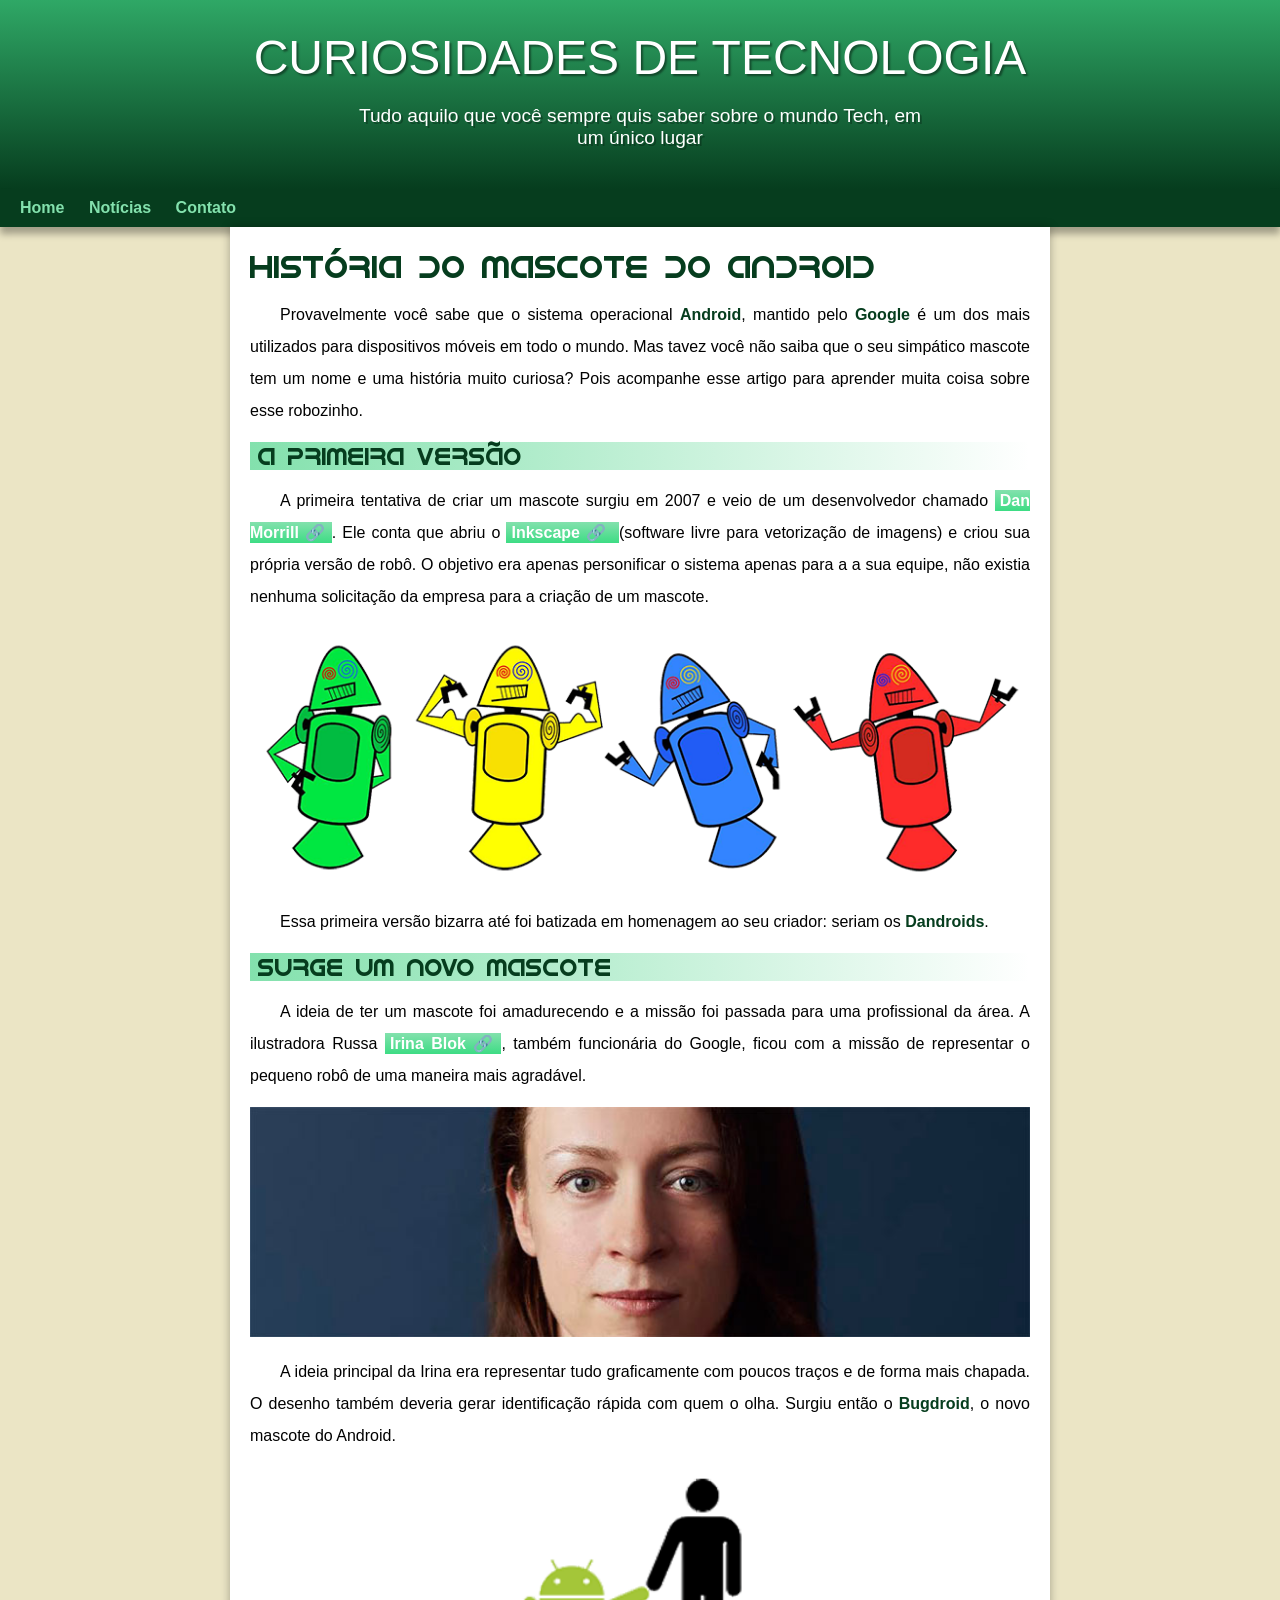
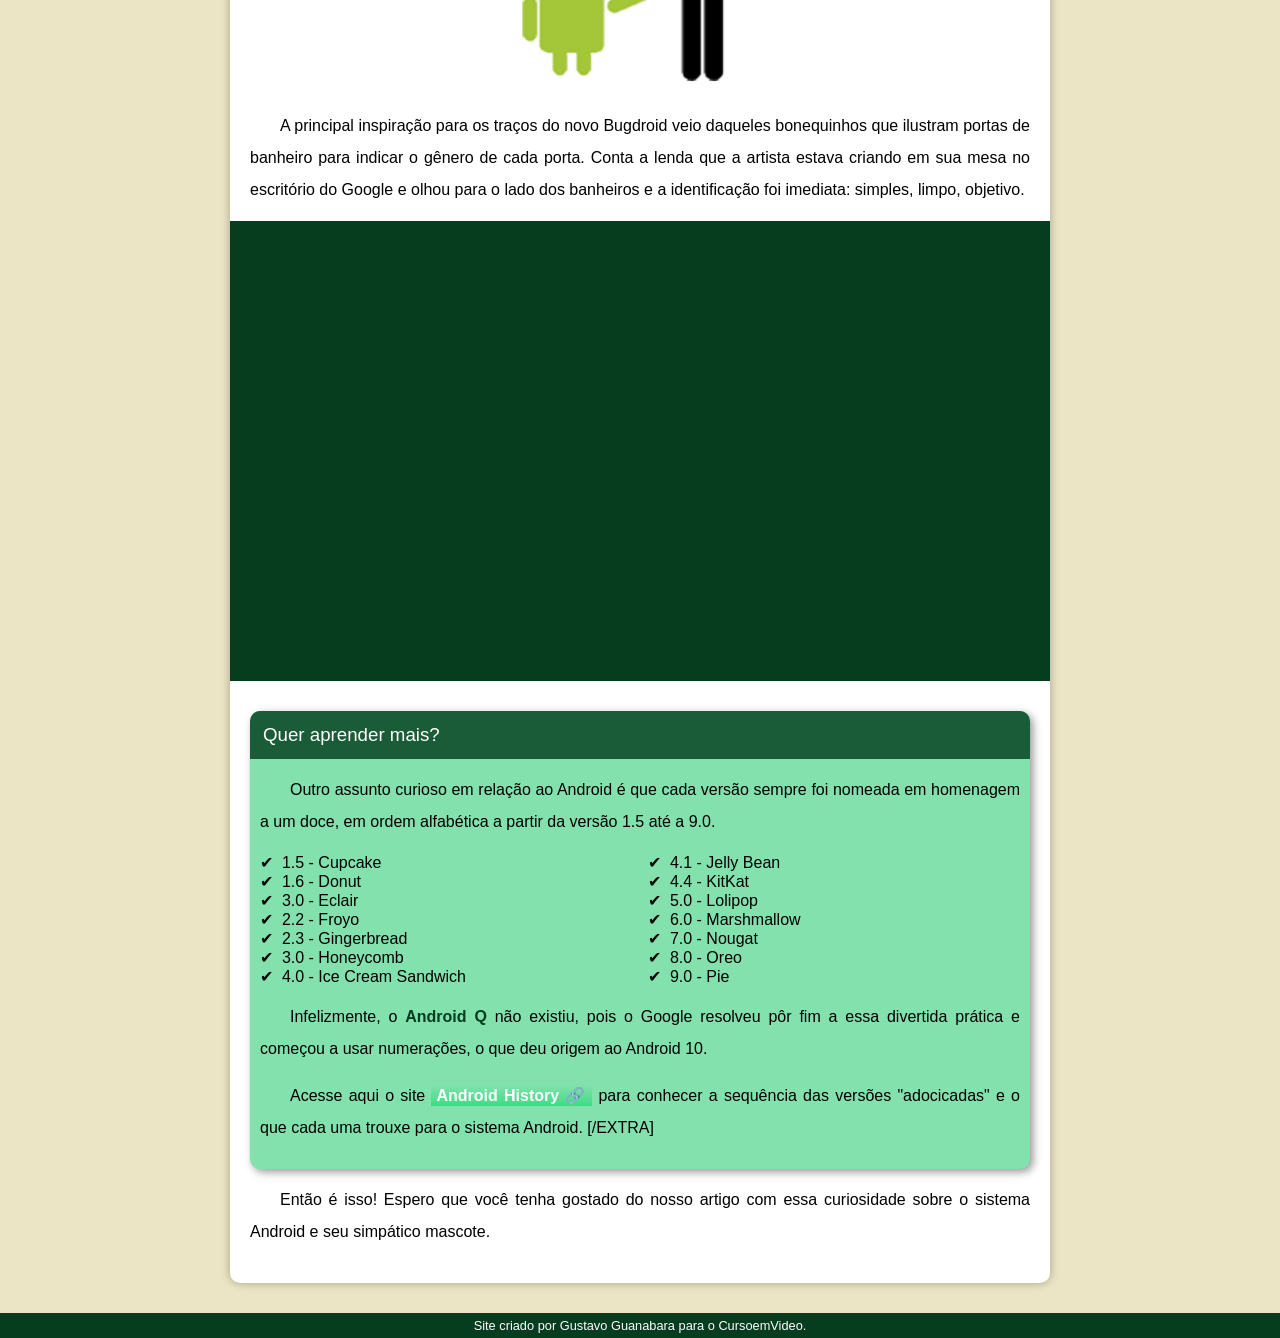
<file: index.html>
<!DOCTYPE html>
<html lang="pt-br">
<head>
    <meta charset="UTF-8">
    <meta name="viewport" content="width=device-width, initial-scale=1.0">
    <title>Como Surgiu o Mascote do Android</title>
    <link rel="shortcut icon" href="imagens/favicon.ico" type="image/x-icon">
    <link rel="stylesheet" href="style2.css">
</head>
<body>
    <header>
        <h1>CURIOSIDADES DE TECNOLOGIA</h1>
        <h2>Tudo aquilo que você sempre quis saber sobre o mundo Tech, em um único lugar</h2>
    </header>

    <nav>
            <a href="#">Home</a>
            <a href="#">Notícias</a>
            <a  href="#">Contato</a>
    </nav>

    <main> 
        <article>
            <h1>História do Mascote do Android</h1>

            <p>Provavelmente você sabe que o sistema operacional <strong>Android</strong>, mantido pelo <strong>Google</strong> é um dos mais utilizados para dispositivos móveis em todo o mundo. Mas tavez você não saiba que o seu simpático mascote tem um nome e uma história muito curiosa? Pois acompanhe esse artigo para aprender muita coisa sobre esse robozinho.</p>
            
            <h2>A primeira versão</h2>
            
            <p>A primeira tentativa de criar um mascote surgiu em 2007 e veio de um desenvolvedor chamado <a href="#" target="_blank" rel="external">Dan Morrill &#x1F517</a>. Ele conta que abriu o <a href="#" target="_blank" rel="external">Inkscape &#x1F517 </a> (software livre para vetorização de imagens) e criou sua própria versão de robô. O objetivo era apenas personificar o sistema apenas para a a sua equipe, não existia nenhuma solicitação da empresa para a criação de um mascote.</p>
            
            <picture>
                <source media="(max-width: 600px)" srcset="imagens/dan-droids-pq.png">
                <img src="imagens/dan-droids.png" alt="Primeiro mascote do Android">
            </picture>
            
            <p>Essa primeira versão bizarra até foi batizada em homenagem ao seu criador: seriam os <strong>Dandroids</strong>.</p>
            
            <h2>Surge um novo mascote</h2>
            
            <p>A ideia de ter um mascote foi amadurecendo e a missão foi passada para uma profissional da área. A ilustradora Russa <a href="#" target="_blank" rel="external">Irina Blok &#x1F517</a>, também funcionária do Google, ficou com a missão de representar o pequeno robô de uma maneira mais agradável.</p>
            
            <picture>
                <source media="(max-width: 600px)" srcset="imagens/irina-blok-pq.jpg">
                <img src="imagens/irina-blok.jpg" alt="Irina Block, criadora do Bigdroid">
            </picture>
            
            <p>A ideia principal da Irina era representar tudo graficamente com poucos traços e de forma mais chapada. O desenho também deveria gerar identificação rápida com quem o olha. Surgiu então o <strong>Bugdroid</strong>, o novo mascote do Android.</p>
            
            <img class="img-android" src="imagens/bugdroid.png" alt="Bugdroid">
            
            <p>A principal inspiração para os traços do novo Bugdroid veio daqueles bonequinhos que ilustram portas de banheiro para indicar o gênero de cada porta. Conta a lenda que a artista estava criando em sua mesa no escritório do Google e olhou para o lado dos banheiros e a identificação foi imediata: simples, limpo, objetivo.</p>
            
            <div class="video">
                <iframe width="560" height="315" src="https://www.youtube.com/embed/l2UDgpLz20M" title="YouTube video player" frameborder="0" allow="accelerometer; autoplay; clipboard-write; encrypted-media; gyroscope; picture-in-picture" allowfullscreen></iframe>
            </div>
            
            <aside>
                <h3>Quer aprender mais?</h3>
                
                <p>Outro assunto curioso em relação ao Android é que cada versão sempre foi nomeada em homenagem a um doce, em ordem alfabética a partir da versão 1.5 até a 9.0.</p>
                
                <ul>
                    <li>1.5 - <abbr title="Bolo de Copo">Cupcake</abbr></li>
                    <li>1.6 - <abbr title="Rosquinha">Donut</abbr></li>
                    <li>3.0 - <abbr title="Bomba">Eclair</abbr></li>
                    <li>2.2 - Froyo</li>
                    <li>2.3 - Gingerbread</li>
                    <li>3.0 - Honeycomb</li>
                    <li>4.0 - Ice Cream Sandwich</li>
                    <li>4.1 - Jelly Bean</li>
                    <li>4.4 - KitKat</li>
                    <li>5.0 - Lolipop</li>
                    <li>6.0 - Marshmallow</li>
                    <li>7.0 - Nougat</li>
                    <li>8.0 - Oreo</li>
                    <li>9.0 - Pie</li>
                </ul>
                
                <p>Infelizmente, o <strong>Android Q</strong> não existiu, pois o Google resolveu pôr fim a essa divertida prática e começou a usar numerações, o que deu origem ao Android 10.</p>
                
                <p>Acesse aqui o site <a href="#" target="_blank" rel="external">Android History &#x1F517</a> para conhecer a sequência das versões "adocicadas" e o que cada uma trouxe para o sistema Android.
                [/EXTRA]</p>
            </aside>
            
            <p>Então é isso! Espero que você tenha gostado do nosso artigo com essa curiosidade sobre o sistema Android e seu simpático mascote.</p>
        </article>
    </main>

    <footer>
        <p>Site criado por <strong>Gustavo Guanabara</strong> para o <strong>CursoemVideo</strong>.</p>
    </footer>
</body>
</html>
</file>
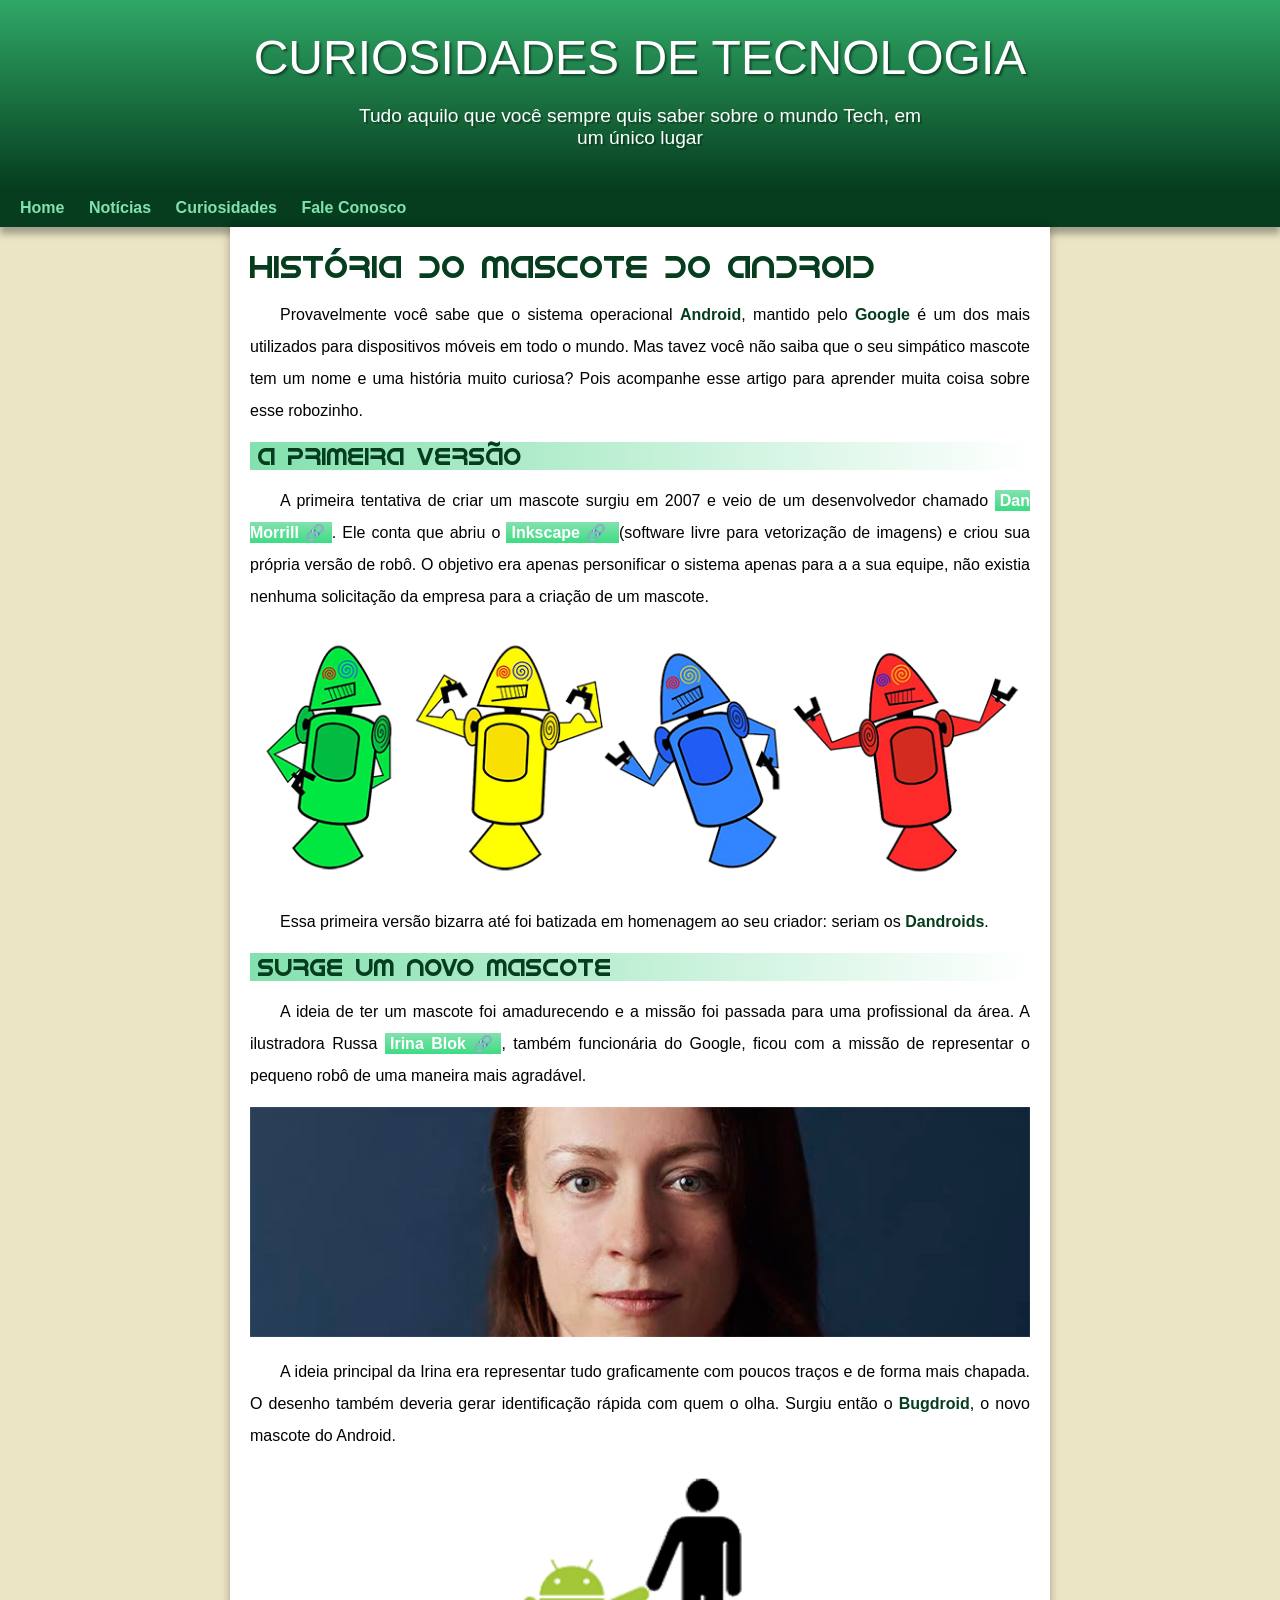
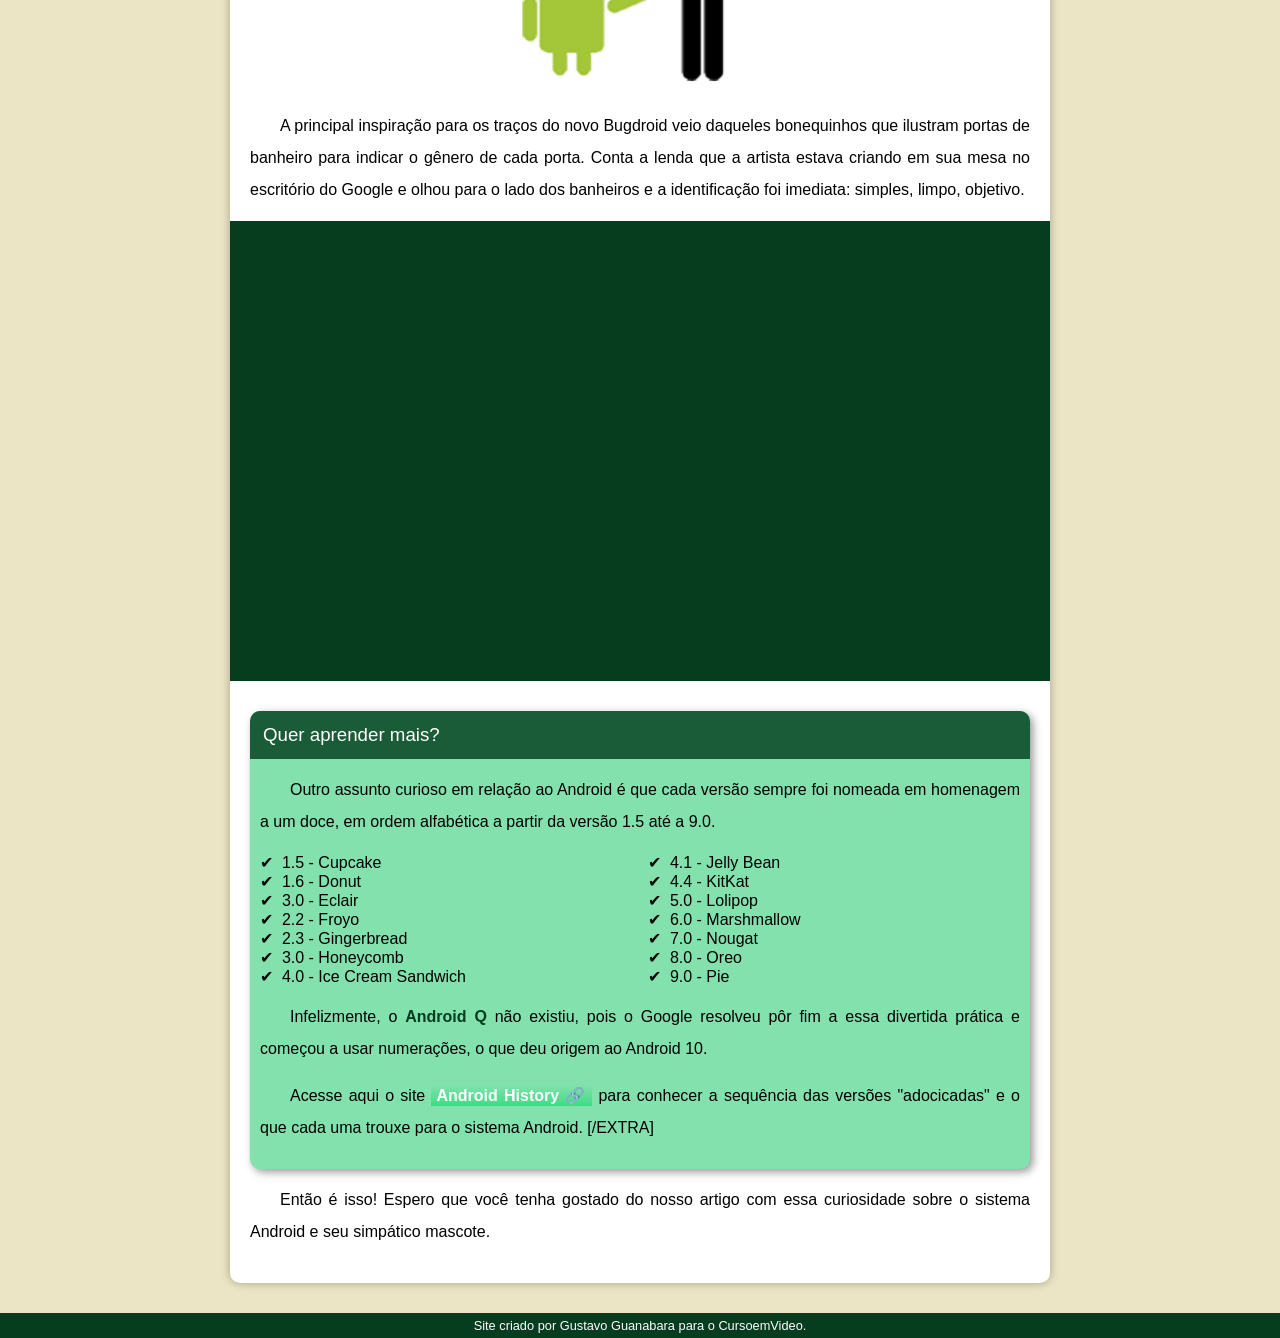
<file: index.html.html>
<!DOCTYPE html>
<html lang="pt-br">
<head>
    <meta charset="UTF-8">
    <meta name="viewport" content="width=device-width, initial-scale=1.0">
    <title>Como Surgiu o Mascote do Android</title>
    <link rel="shortcut icon" href="imagens/favicon.ico" type="image/x-icon">
    <link rel="stylesheet" href="style2.css">
</head>
<body>
    <header>
        <h1>CURIOSIDADES DE TECNOLOGIA</h1>
        <h2>Tudo aquilo que você sempre quis saber sobre o mundo Tech, em um único lugar</h2>
    </header>

    <nav>
            <a href="#">Home</a>
            <a href="#">Notícias</a>
            <a  href="#">Curiosidades</a>
            <a  href="#">Fale Conosco</a>
    </nav>

    <main> 
        <article>
            <h1>História do Mascote do Android</h1>

            <p>Provavelmente você sabe que o sistema operacional <strong>Android</strong>, mantido pelo <strong>Google</strong> é um dos mais utilizados para dispositivos móveis em todo o mundo. Mas tavez você não saiba que o seu simpático mascote tem um nome e uma história muito curiosa? Pois acompanhe esse artigo para aprender muita coisa sobre esse robozinho.</p>
            
            <h2>A primeira versão</h2>
            
            <p>A primeira tentativa de criar um mascote surgiu em 2007 e veio de um desenvolvedor chamado <a href="#" target="_blank" rel="external">Dan Morrill &#x1F517</a>. Ele conta que abriu o <a href="#" target="_blank" rel="external">Inkscape &#x1F517 </a> (software livre para vetorização de imagens) e criou sua própria versão de robô. O objetivo era apenas personificar o sistema apenas para a a sua equipe, não existia nenhuma solicitação da empresa para a criação de um mascote.</p>
            
            <picture>
                <source media="(max-width: 600px)" srcset="imagens/dan-droids-pq.png">
                <img src="imagens/dan-droids.png" alt="Primeiro mascote do Android">
            </picture>
            
            <p>Essa primeira versão bizarra até foi batizada em homenagem ao seu criador: seriam os <strong>Dandroids</strong>.</p>
            
            <h2>Surge um novo mascote</h2>
            
            <p>A ideia de ter um mascote foi amadurecendo e a missão foi passada para uma profissional da área. A ilustradora Russa <a href="#" target="_blank" rel="external">Irina Blok &#x1F517</a>, também funcionária do Google, ficou com a missão de representar o pequeno robô de uma maneira mais agradável.</p>
            
            <picture>
                <source media="(max-width: 600px)" srcset="imagens/irina-blok-pq.jpg">
                <img src="imagens/irina-blok.jpg" alt="Irina Block, criadora do Bigdroid">
            </picture>
            
            <p>A ideia principal da Irina era representar tudo graficamente com poucos traços e de forma mais chapada. O desenho também deveria gerar identificação rápida com quem o olha. Surgiu então o <strong>Bugdroid</strong>, o novo mascote do Android.</p>
            
            <img class="img-android" src="imagens/bugdroid.png" alt="Bugdroid">
            
            <p>A principal inspiração para os traços do novo Bugdroid veio daqueles bonequinhos que ilustram portas de banheiro para indicar o gênero de cada porta. Conta a lenda que a artista estava criando em sua mesa no escritório do Google e olhou para o lado dos banheiros e a identificação foi imediata: simples, limpo, objetivo.</p>
            
            <div class="video">
                <iframe width="560" height="315" src="https://www.youtube.com/embed/l2UDgpLz20M" title="YouTube video player" frameborder="0" allow="accelerometer; autoplay; clipboard-write; encrypted-media; gyroscope; picture-in-picture" allowfullscreen></iframe>
            </div>
            
            <aside>
                <h3>Quer aprender mais?</h3>
                
                <p>Outro assunto curioso em relação ao Android é que cada versão sempre foi nomeada em homenagem a um doce, em ordem alfabética a partir da versão 1.5 até a 9.0.</p>
                
                <ul>
                    <li>1.5 - <abbr title="Bolo de Copo">Cupcake</abbr></li>
                    <li>1.6 - <abbr title="Rosquinha">Donut</abbr></li>
                    <li>3.0 - <abbr title="Bomba">Eclair</abbr></li>
                    <li>2.2 - Froyo</li>
                    <li>2.3 - Gingerbread</li>
                    <li>3.0 - Honeycomb</li>
                    <li>4.0 - Ice Cream Sandwich</li>
                    <li>4.1 - Jelly Bean</li>
                    <li>4.4 - KitKat</li>
                    <li>5.0 - Lolipop</li>
                    <li>6.0 - Marshmallow</li>
                    <li>7.0 - Nougat</li>
                    <li>8.0 - Oreo</li>
                    <li>9.0 - Pie</li>
                </ul>
                
                <p>Infelizmente, o <strong>Android Q</strong> não existiu, pois o Google resolveu pôr fim a essa divertida prática e começou a usar numerações, o que deu origem ao Android 10.</p>
                
                <p>Acesse aqui o site <a href="#" target="_blank" rel="external">Android History &#x1F517</a> para conhecer a sequência das versões "adocicadas" e o que cada uma trouxe para o sistema Android.
                [/EXTRA]</p>
            </aside>
            
            <p>Então é isso! Espero que você tenha gostado do nosso artigo com essa curiosidade sobre o sistema Android e seu simpático mascote.</p>
        </article>
    </main>

    <footer>
        <p>Site criado por <strong>Gustavo Guanabara</strong> para o <strong>CursoemVideo</strong>.</p>
    </footer>
</body>
</html>
</file>
<file: style2.css>
@charset "UTF-8";

@font-face {
    font-family: 'android';
    src: url('IDroid.otf') format('opentype');
    font-weight: normal;
}

@import url('https://fonts.googleapis.com/css2?family=Bebas+Neue&display=swap');

* {
    margin: 0px;
    padding: 0px;
    font-weight: normal;
    box-sizing: border-box;
    text-decoration: none;
}

:root {
    --cor0: #ebe5c5;
    --cor1: #83e1ad;
    --cor2: #3ddc84;
    --cor3: #2fa866;
    --cor4: #1a5c37;
    --cor5: #063d1e;

    --fonte-padrao: Arial, Helvetica, Verdana, sans-serif;
    --fonte-destaque: 'Bebas Neue', Arial;
    --fonte-android: 'android', Arial;
}

body {
    background-color: var(--cor0);
    font-family: var(--fonte-padrao);
}

header {
    background-image: linear-gradient(to bottom, var(--cor3), var(--cor5));
    min-height: 150px;
    text-align: center;
    padding-top: 30px;
}

header > h1 {
    color: white;
    font-family: var(--fonte-destaque);
    font-size: 3em;
    margin-bottom: 20px;
    text-shadow: 2px 2px 2px rgba(0, 0, 0, 0.431);
}

header > h2 {
    font-family: var(--fonte-destaque);
    font-size: 1.2em;
    color: white;
    max-width: 600px;
    padding: 0px 10px 40px 10px;
    margin: auto;
    text-shadow: 2px 2px 0px rgba(0, 0, 0, 0.267);
}

nav {
    background-color: var(--cor5);
    padding: 10px;
    box-shadow: 0px 7px 7px rgba(0, 0, 0, 0.315)
}

nav > a {
    color: var(--cor1);
    font-weight: bold;
    padding: 10px;
}

nav > a:hover {
    background-color: var(--cor3);
    color:var(--cor5);
    border-radius: 5px;
    transition-duration: 0.8s;
}

main {
    background-color: white;
    padding: 20px;
    min-width: 250px;
    max-width: 820px;
    padding: 20px;
    margin: auto;
    margin-bottom: 30px;
    box-shadow: 0px 0px 10px rgba(0, 0, 0, 0.301);
    border-bottom-left-radius: 10px;
    border-bottom-right-radius: 10px;
}

main img {
    width: 100%;
    text-align: center;
}

main .img-android {
    display: block;
    max-width: 350px;
    margin: auto;
}

main h1 {
    color: var(--cor5);
    font-family: var(--fonte-android);
    font-size: 2em;
}

main h2 {
    color: var(--cor5);
    font-family: var(--fonte-android);
    background-image: linear-gradient(to right, var(--cor1), transparent);
    text-indent: 8px;
}

main p {
    margin: 15px 0px;
    text-align: justify;
    text-indent: 30px;
    line-height: 2em;
}

main strong {
    color: var(--cor5);
    font-weight: bold;
    
}

main a {
    font-weight: bold;
    color: white;
    background-image: linear-gradient(to bottom, var(--cor1), var(--cor2));
    padding: 2px 5px;
}

main a:hover {
    text-decoration: underline;
    color: var(--cor4);
    
}

.video {
    background-color: var(--cor5);
    margin: 0px -20px 30px -20px;
    padding: 20px;
    padding-top: 0%;
    padding-bottom: 59%;
    position: relative;
    
}

.video > iframe {
    position: absolute;
    top:5%;
    left: 5%;
    width: 90%;
    height: 90%;
}

aside {
    background-color: var(--cor1);
    padding: 10px;
    border-radius: 10px;
    box-shadow: 3px 3px 8px rgba(0, 0, 0, 0.411)
}

aside > h3 {
    background-color: var(--cor4);
    color: white;
    padding: 13px;
    margin: -10px -10px 0px -10px;
    border-top-right-radius: 10px;
    border-top-left-radius: 10px;
}

aside > ul {
    list-style-type: '\2714\00A0\00A0';
    list-style-position: inside;
    columns: 2;
}

footer {
    background-color: var(--cor5);
    color: white;
    font-size: 0.8em;
    text-align: center;
    padding: 5px;
}

footer a {
    color: white;
    font-weight: bold;

}

footer a:hover {
    text-decoration: underline;
    color: var(--cor1);
}
</file>
